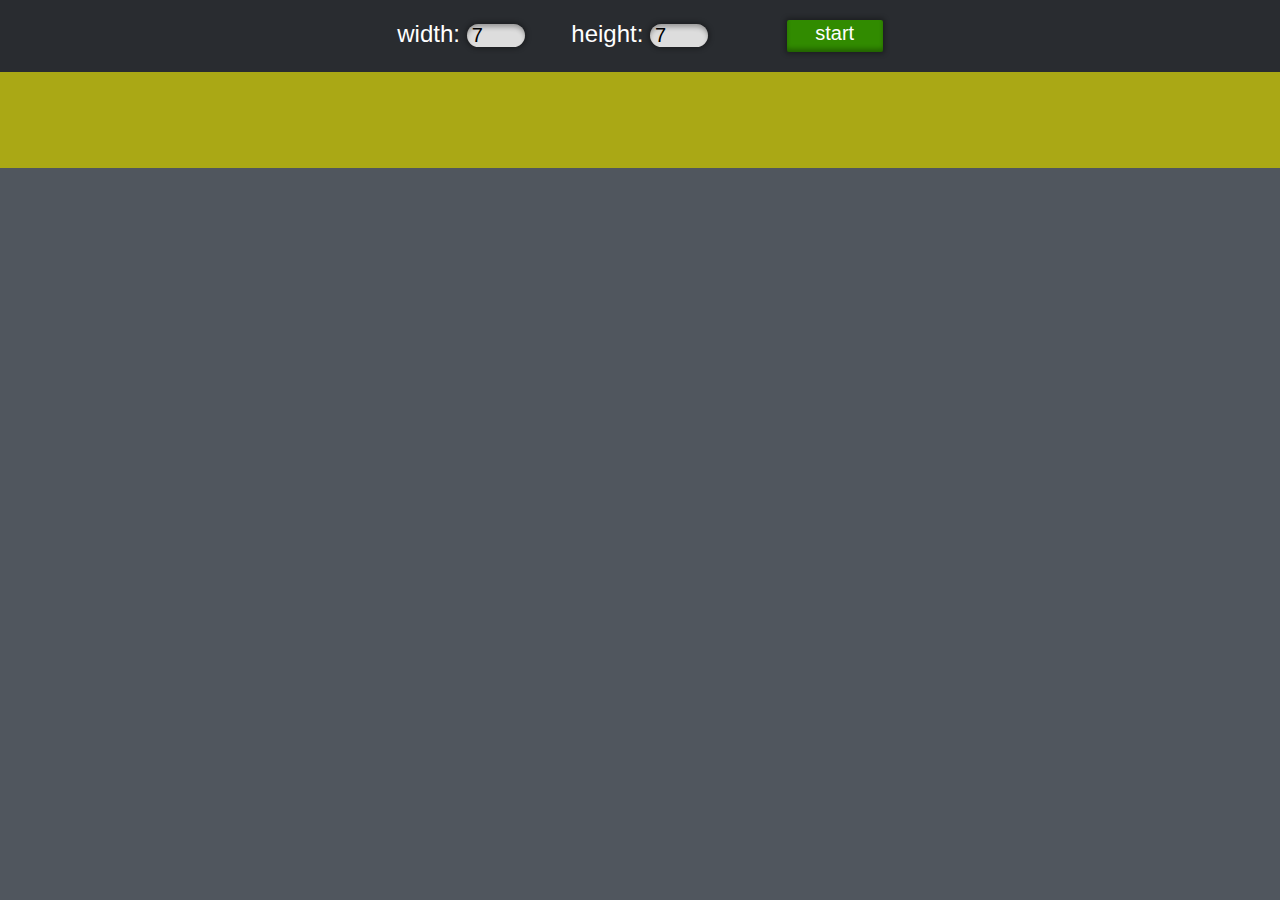
<file: index.html>
<!doctype html>
<html lang="en">
  <head>
    <title>Minesweeper</title>
    <meta charset="utf-8"/>
    <link rel="stylesheet" type="text/css" href="./minesweeper.css">
  </head>
  <body>
    <header>
      width: <input type="number" min="3" max="15" value="7">
      height: <input type="number" min="3" max="15" value="7">
      <input type="button" value="start">
    </header>
    <div class="buffer"></div>
    <div class="field"></div>
    <script src="minesweeper.js"></script>
  </body>
</html>
</file>
<file: minesweeper.css>
body {
  font-family: Arial, Helvetica, sans-serif;
  font-weight: 400;
  padding: 0;
  margin: 0;
  text-align: center;
  background-color: #50565e;
  background-repeat: no-repeat;
  background-size: cover;
  background-attachment: fixed;
  background-position: center;

}

header {
  padding: 20px;
  margin: 0;
  color: #ffffff;
  background-color: var(--dark);
  font-size: 1.5rem;
}

input {
  border: none;
  border-radius: 12px;
  padding: 0 5px;
  margin: 0 40px 0 0;
  font-size: 1.25rem;
  background-color: #dddddd;
  width: 3rem;
  box-shadow: inset 0 4px 5px -1px rgba(0, 0, 0, 0.32), 0 0 5px 2px rgba(0, 0, 0, 0.32);
}

input[type=button] {
  cursor: pointer;
  margin: 0 0 0 2rem;
  padding-bottom: 5px;
  width: 6rem;
  height: 2rem;
  border-radius: 2px;
  color: white;
  background-color: #318b00;
  box-shadow: inset 0 -4px 5px -1px rgba(0, 0, 0, 0.32), 0 0 5px 2px rgba(0, 0, 0, 0.32);
  vertical-align: middle;
}

.field {
  position: relative;
  display: none;
  font-size: 12px;
  border: 13px solid var(--dark);
  padding: 0;
  background-color: #eeeeee;
}

.row {
  display: flex;
  padding: 0;
  margin: 0;
  line-height: 0;
}

.cell {
  display: inline-flex;
  border: 1px solid #000000;
  background-color: #aaaaaa;
  height: 40px;
  width: 40px;
  padding: 0;
  margin: 2px;
  justify-content: space-around;
  align-items: center;
  transition: all .25s ease;
  cursor: pointer;
}

.clear {
  background-color: #ffffff;
  cursor: default;
}

.mine {
  background-color: var(--defeat);
}

.flag {
  background-color: var(--victory);;
}

.hover {
  transform: scale(1.4);
  border-color: #000000;
  box-shadow: 0 0 1rem var(--dark);
}

.buffer {
  height: 6rem;
  background-color: #aaa815;
  color: #ffffff;
  font-size: 5rem;
  margin-bottom: 20px;
}

.victory {
  background-color: var(--victory);;
}

.defeat {
  background-color: var(--defeat);
}

@keyframes spin {
  100% {
    transform: rotate(360deg);
  }
}

@keyframes explode {
  0% {
    background-color: #ff0000;
    left: 0;
  }

  25% {
    background-color: #ffa500;
    left: 6rem;
  }

  50% {
    background-color: #ffff00;
    left: 0;
  }

  75% {
    background-color: #000000;
    left: -6rem;
  }

  100% {
    background-color: #ffffff;
    left: 0;
  }
}

:root {
  --defeat: #b70000;
  --victory: #40b700;
  --dark: #292c30;
}
</file>
